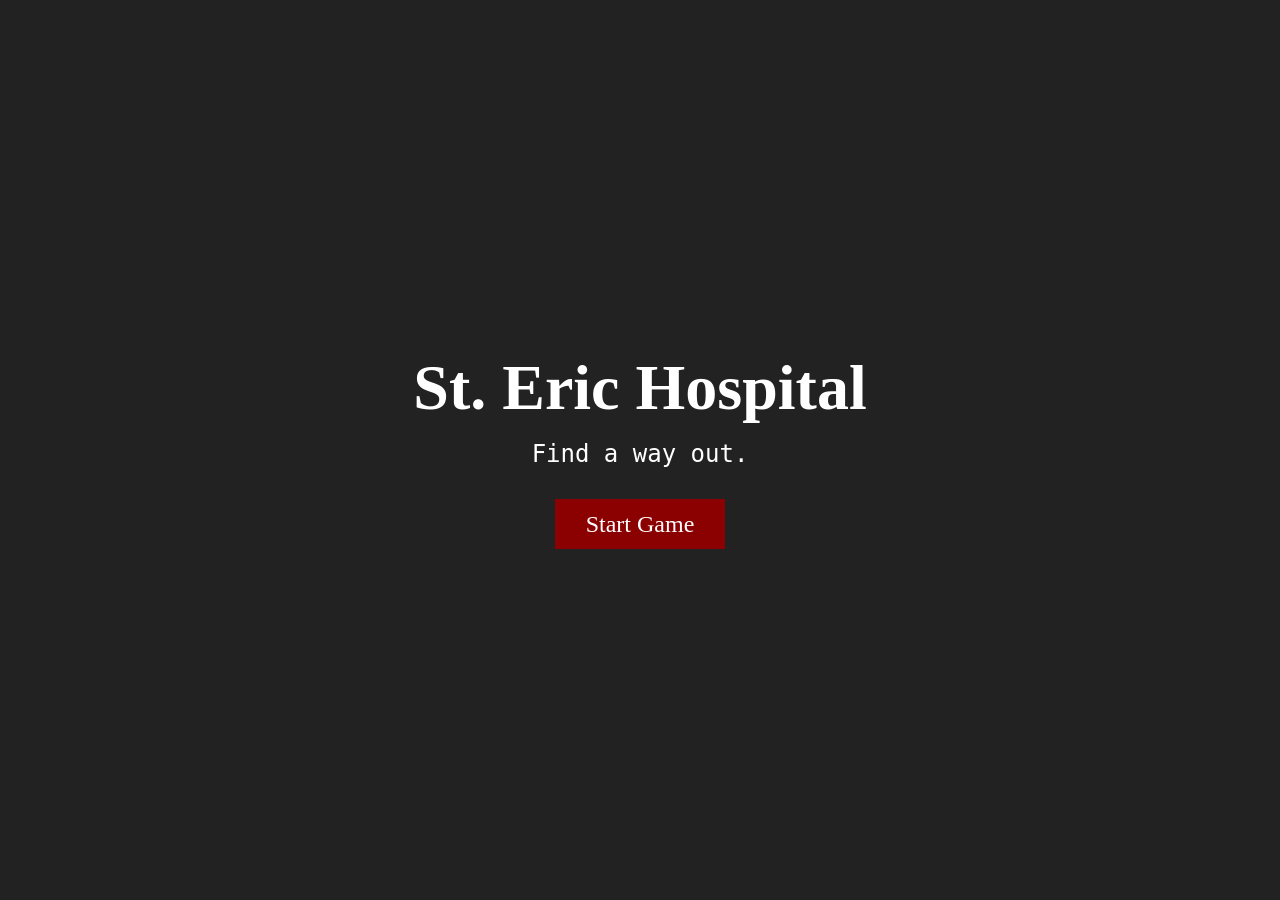
<file: index.html>
<!DOCTYPE html>
<html lang="en">
<head>
  <meta charset="UTF-8">
  <meta name="viewport" content="width=device-width, initial-scale=1.0">
  <title>St. Eric Hospital - Escape</title>
  <link rel="stylesheet" href="shared.css">
</head>
<body>

  <div id="start-screen">
    <h1>St. Eric Hospital</h1>
    <p>Find a way out.</p>
    <a id="start-button" href="room1.html">Start Game</a>
  </div>

</body>
</html>
</file>
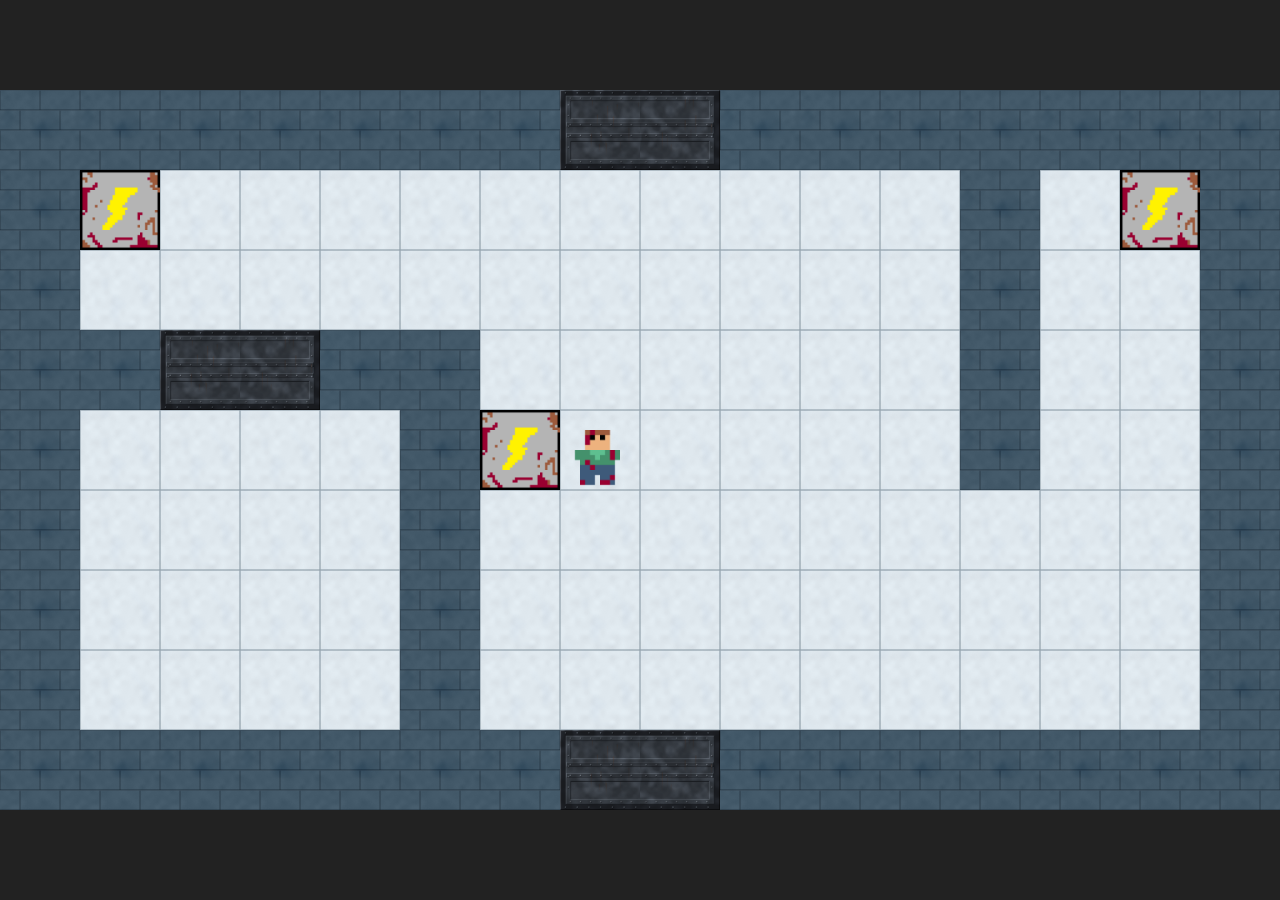
<file: room1.html>
<!DOCTYPE html>
<html lang="en">
<head>
  <meta charset="UTF-8">
  <meta name="viewport" content="width=device-width, initial-scale=1.0">
  <title>Room 1 - St. Eric Hospital</title>
  <link rel="stylesheet" href="shared.css">
</head>
<body>
  <div id="room" data-room="room1"></div>
    <div id="modal" class="hidden">
      <div id="modal-box">
        <p id="modal-text"></p>
        <img id="modal-image" class="hidden" alt="">
        <button id="modal-close">Close</button>
      </div>
    </div>
  <script src="engine.js"></script>
  <script src="room1.js"></script>
</body>
</html>
</file>
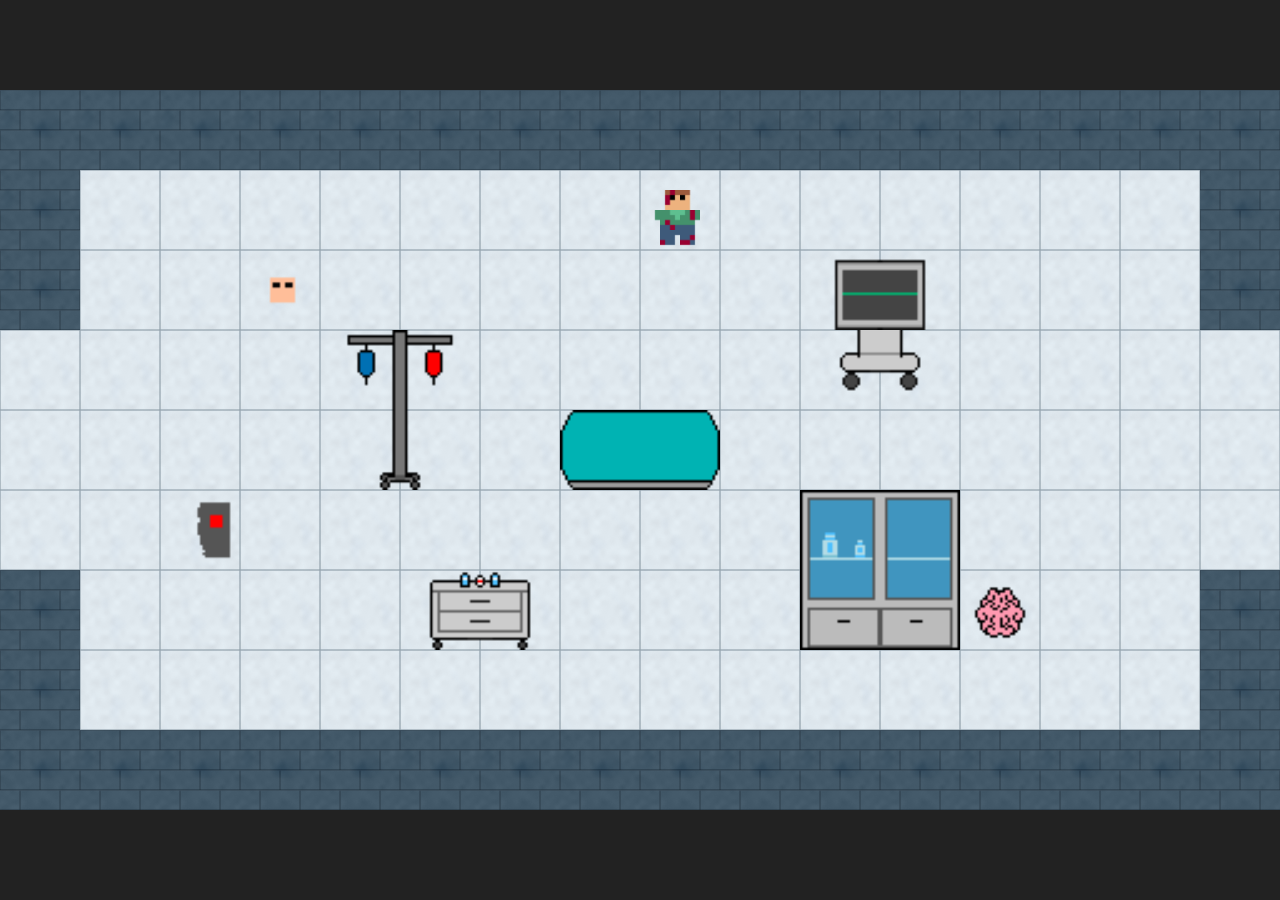
<file: room2.html>
<!DOCTYPE html>
<html lang="en">
<head>
  <meta charset="UTF-8">
  <meta name="viewport" content="width=device-width, initial-scale=1.0">
  <title>Room 2 - St. Eric Hospital</title>
  <link rel="stylesheet" href="shared.css">
</head>
<body>
  <div id="room" data-room="room2"></div>

  <div id="modal" class="hidden">
    <div id="modal-box">
      <p id="modal-text"></p>
      <img id="modal-image" class="hidden" alt="">
      <button id="modal-close">Close</button>
    </div>
  </div>

  <script src="engine.js"></script>
  <script src="room2.js"></script>
</body>
</html>
</file>
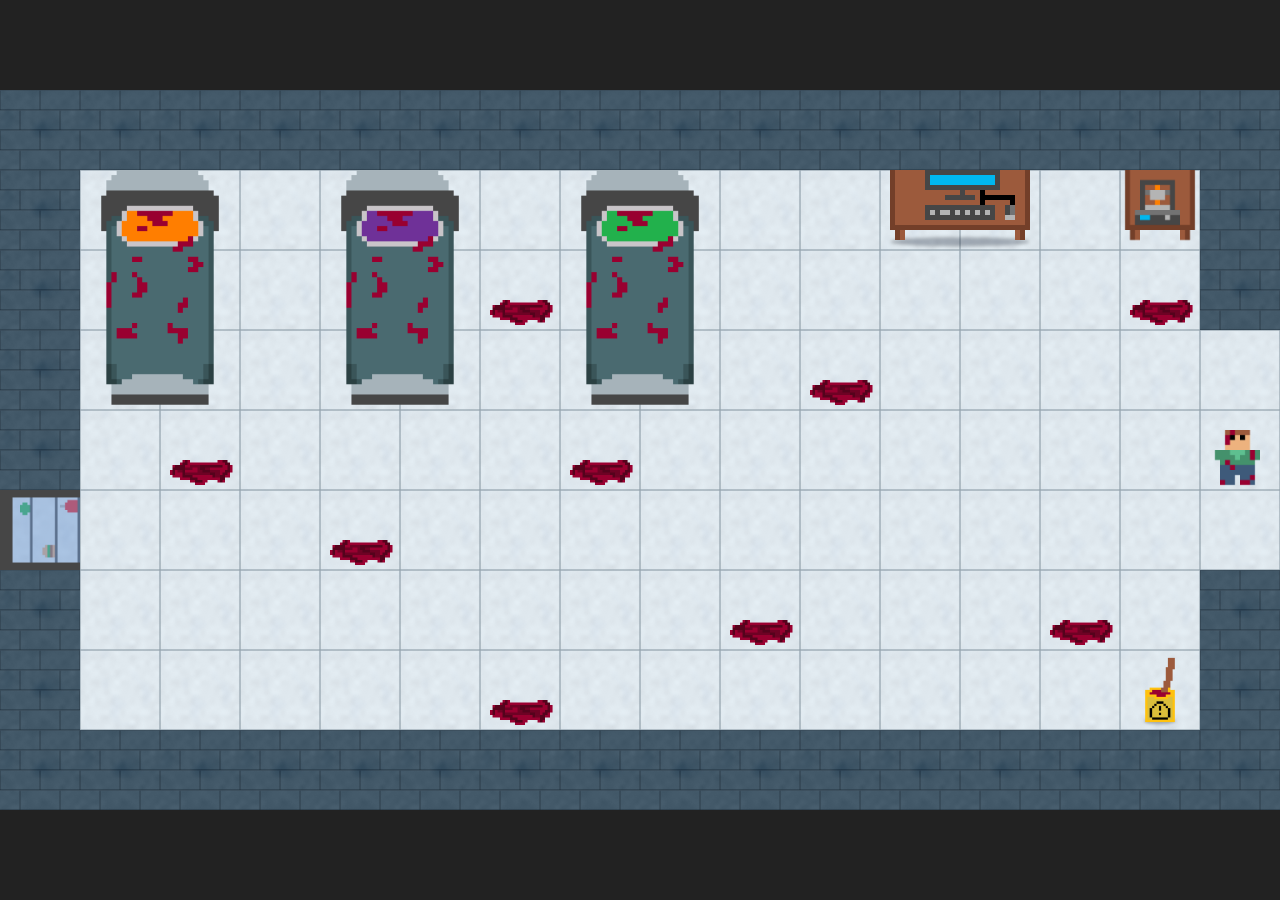
<file: room3.html>
<!DOCTYPE html>
<html lang="en">
<head>
  <meta charset="UTF-8">
  <meta name="viewport" content="width=device-width, initial-scale=1.0">
  <title>Room 3 - St. Eric Hospital</title>
  <link rel="stylesheet" href="shared.css">
</head>
<body>
  <div id="room" data-room="room3"></div>

  <div id="modal" class="hidden" onclick="room3ModalChange()">
    <div id="modal-box">
      <p id="modal-text"></p>
      <img id="modal-image" class="hidden" alt="">
      <button id="modal-close">Close</button>
    </div>
  </div>

  <script src="engine.js"></script>
  <script src="room3.js"></script>
</body>
</html>
</file>
<file: shared.css>
* {
  margin: 0;
  padding: 0;
  box-sizing: border-box;
}

body {
  width: 100%;
  height: 100vh;
  display: flex;
  justify-content: center;
  align-items: center;
  background-color: #222;
}

.hidden {
  display: none !important;
}

.dialogueStyle {
  position: absolute;
  top: 75%;
  right: 15%;
  width: 70%;
  height: 20%;
  background-color: whitesmoke;
  outline: 6px solid #030303;
  z-index: 10;
}

p {
  font-family: monospace;
  font-size: xx-large;
}

.row {
  height: 50%;
  width: 100%;
  display: flex;
}

.specialFit {
  height: auto;
  width: 100%;
}

.center-content {
  align-items: center;
  justify-content: center;
  display: flex;
}

.imgFit {
  height: 100%;
  width: auto;
}

.nextBox {
  height: 20%;
  width: 12%;
  position: fixed;
  left: 85%;
  background-image: url("overlay/right arrow.png");
  background-size: cover;
  background-position: center;
  background-repeat: no-repeat;

}

.modal {
  display: flex;
  position: fixed;
  top: 10;
  left: 10;
  z-index: 10;
  width: 70%;
  height: 70%;
  opacity: 1;
}

.modal-body {
  width: 100%;
  height: 100%;
  background-color: #525050;
  opacity: 1;
  margin: 0;
  display: block;
}

.clicky:hover {
  cursor: pointer;
}

.clicky:active {
  transform: scale(0.95);
}

.close {
  color: #aaaaaa;
  position: fixed;
  top: 15%;
  right: 16%;
  font-size: 50px;
  font-weight: bold;
}

.close:hover,
.close:focus {
  color: #000;
  text-decoration: none;
  cursor: pointer;
}

#start-screen {
  width: 60%;
  display: flex;
  flex-direction: column;
  align-items: center;
  color: white;
  text-align: center;
}

#start-screen h1 {
  font-size: 4rem;
}

#start-screen p {
  font-size: 1.5rem;
  margin: 2% 0 4% 0;
}

#start-button {
  padding: 1.5% 4%;
  font-size: 1.5rem;
  color: white;
  background-color: #8b0000;
  text-decoration: none;
  cursor: pointer;
}

#start-button:hover {
  background-color: #b00000;
}

#start-button:active {
  background-color: #600000;
}

#room {
  display: grid;
  grid-template-columns: repeat(16, 1fr);
  grid-template-rows: repeat(9, 1fr);
  width: min(100vw, calc(100vh * 16 / 9));
  aspect-ratio: 16 / 9;
}

.tile {
  width: 100%;
  height: 100%;
  background-size: 100% 100%;
}

.wall {
  background-image: url("tiles/wall_tile.png");
}

.fuse-box {
  background-image: url("tiles/objects/fuse_box.png");
}

.floor {
  background-image: url("tiles/floor_tile.png");
}

.floorBlood {
  background-image: url("tiles/blood_floor_tile.png");
}

.object {
  background-image: var(--object-image), url("tiles/floor_tile.png");
}

.wood-door-left {
  background-image: url("tiles/doors/wood_door_left.png");
}

.wood-door-middle {
  background-image: url("tiles/doors/wood_door_mid.png");
}

.wood-door-right {
  background-image: url("tiles/doors/wood_door_right.png");
}

.iron-door-left {
  background-image: url("tiles/doors/iron_door_left.png");
}

.iron-door-middle {
  background-image: url("tiles/doors/iron_door_mid.png");
}

.iron-door-right {
  background-image: url("tiles/doors/iron_door_right.png");
}

#player {
  width: 100%;
  height: 100%;
  background-image: url("sprites/player.png");
  background-size: 100% 100%;
}

#player.facing-left {
  background-image: url("sprites/playerL.png");
}

#player.facing-right {
  background-image: url("sprites/playerR.png");
}

#player.facing-mop-left {
  background-image: url("sprites/playerL-mop.png");
}

#player.facing-mop-right {
  background-image: url("sprites/playerR-mop.png");
}

#modal {
  position: fixed;
  top: 0;
  left: 0;
  width: 100%;
  height: 100%;
  display: flex;
  justify-content: center;
  align-items: center;
  background-color: rgba(0, 0, 0, 0.7);
}

#modal.hidden {
  display: none;
}

#modal-box {
  width: 80%;
  display: flex;
  flex-direction: column;
  align-items: center;
  color: white;
  text-align: center;
}

#modal-image {
  max-width: 100%;
  max-height: 80vh;
  object-fit: contain;
}

#modal-image.hidden {
  display: none;
}

#modal-text {
  font-size: 1.3rem;
  margin-bottom: 5%;
}

#modal-close {
  margin-top: 3%;
  padding: 1% 3%;
  font-size: 1.2rem;
  color: white;
  background-color: #8b0000;
  border: none;
  cursor: pointer;
}

#modal-close:hover {
  background-color: #b00000;
}

#modal-close:active {
  background-color: #600000;
}

.clicky:hover {
  cursor: pointer;
}

.clicky:active {
  transform: scale(0.95);
}


/* =================================
   FUSE BOX PUZZLE
================================= */

#wire-puzzle {
  width: 100%;
  max-width: 900px;
  margin-bottom: 15px;
}

#wire-puzzle.hidden {
  display: none;
}

.wire-board {
  position: relative;
  width: 100%;
}

.wire-image {
  width: 100%;
  display: block;
}

.wire-button {
  position: absolute;
  width: 18%;
  height: 13%;
  background: transparent;
  border: 2px solid transparent;
  cursor: pointer;
}

.wire-button:hover {
  border: 2px solid white;
  background: rgba(255, 255, 255, 0.15);
}

/* Left wires */

.wire-left.wire-red {
  top: 24%;
  left: 28%;
}

.wire-left.wire-yellow {
  top: 42%;
  left: 28%;
}

.wire-left.wire-blue {
  top: 60%;
  left: 28%;
}

/* Right wires */

.wire-right.wire-blue {
  top: 24%;
  left: 69%;
}

.wire-right.wire-red {
  top: 42%;
  left: 69%;
}

.wire-right.wire-yellow {
  top: 60%;
  left: 69%;
}

#wire-message {
  color: white;
  font-size: 18px;
  margin-top: 10px;
}
</file>
